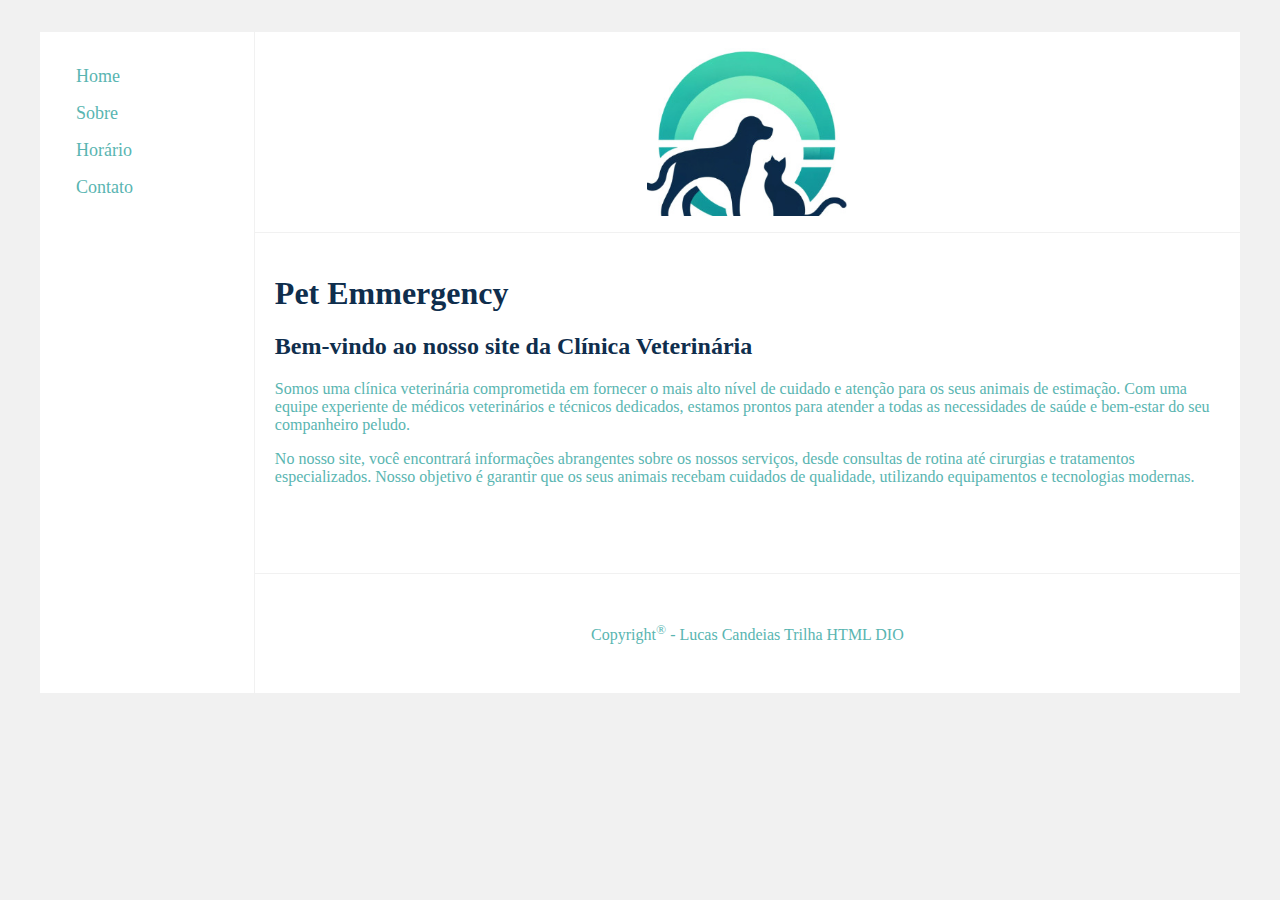
<file: index.html>
<!DOCTYPE html>
<html lang="en">
<head>
    <meta charset="UTF-8">
    <meta http-equiv="X-UA-Compatible" content="IE=edge">
    <meta name="viewport" content="width=device-width, initial-scale=1.0">
    <title>Projeto HTML DIO</title>
    <link rel="stylesheet" href="style.css">
</head>
<body>
    <div class="wrapper">
        <div class="menu">
            <ul>
                <li><a href="/">Home</a></li>
                <li><a href="/sobre.html">Sobre</a></li>
                <li><a href="/agenda.html">Horário</a></li>
                <li><a href="/contato.html">Contato</a></li>
            </ul>
        </div>

        <div class="main">
            <div class="header">
                <img src="images/logo.jpg" alt="Logo" title="Logo da página home">
            </div>
    
            <div class="content">
                <h1>Pet Emmergency</h1>
                <h2>Bem-vindo ao nosso site da Clínica Veterinária</h2>
                <p>Somos uma clínica veterinária comprometida em fornecer o mais alto nível de cuidado e atenção para os seus animais de estimação. Com uma equipe experiente de médicos veterinários e técnicos dedicados, estamos prontos para atender a todas as necessidades de saúde e bem-estar do seu companheiro peludo.</p>
                <p>No nosso site, você encontrará informações abrangentes sobre os nossos serviços, desde consultas de rotina até cirurgias e tratamentos especializados. Nosso objetivo é garantir que os seus animais recebam cuidados de qualidade, utilizando equipamentos e tecnologias modernas.</p>
            </div>
    
            <div class="footer">
                <p>Copyright<sup>®</sup> - Lucas Candeias Trilha HTML DIO</p>
            </div>
        </div>
    </div>
</body>
</html>
</file>
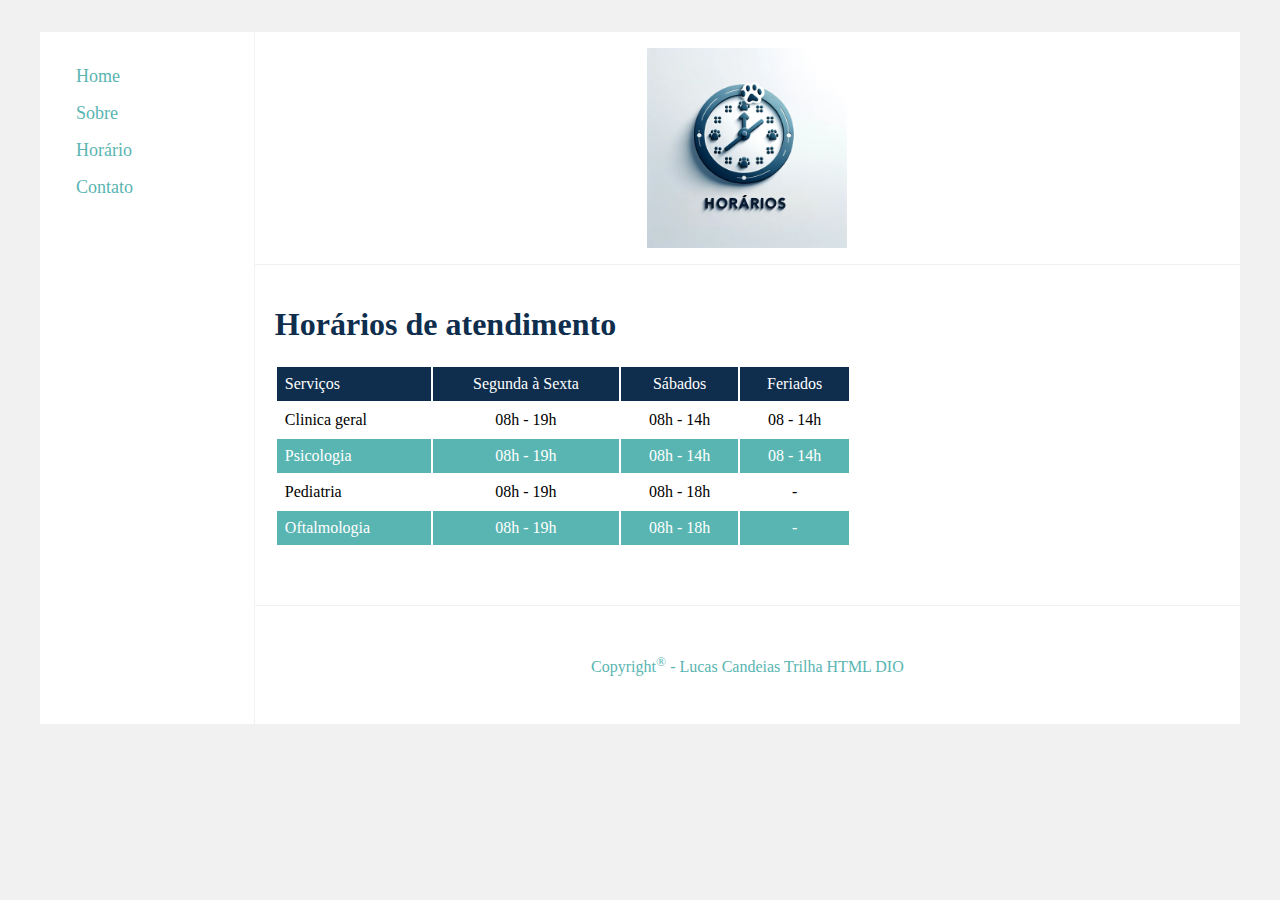
<file: agenda.html>
<!DOCTYPE html>
<html lang="en">
<head>
    <meta charset="UTF-8">
    <meta http-equiv="X-UA-Compatible" content="IE=edge">
    <meta name="viewport" content="width=device-width, initial-scale=1.0">
    <title>Template - Utilizar como modelo</title>
    <link rel="stylesheet" href="style.css">
</head>
<body>
    <div class="wrapper">
        <div class="menu">
            <ul>
                <li><a href="/">Home</a></li>
                <li><a href="/sobre.html">Sobre</a></li>
                <li><a href="/agenda.html">Horário</a></li>
                <li><a href="/contato.html">Contato</a></li>
            </ul>
        </div>

        <div class="main">
            <div class="header">
                <img src="images/logoHorarios.jpg" alt="Logo horários" title="Logo da página horários">
            </div>
    
            <div class="content">
                <h1>Horários de atendimento</h1>
                <table cellpadding="8px">
                    <thead>
                        <tr>
                            <td>Serviços</td>
                            <td>Segunda à Sexta</td>
                            <td>Sábados</td>
                            <td>Feriados</td>
                        </tr>
                    </thead>
                    <tbody>
                        <tr>
                            <td>Clinica geral</td>
                            <td>08h - 19h</td>
                            <td>08h - 14h</td>
                            <td>08 - 14h</td>
                        </tr>
                        <tr>
                            <td>Psicologia</td>
                            <td>08h - 19h</td>
                            <td>08h - 14h</td>
                            <td>08 - 14h</td>
                        </tr>
                        <tr>
                            <td>Pediatria</td>
                            <td>08h - 19h</td>
                            <td>08h - 18h</td>
                            <td>-</td>
                        </tr>
                        <tr>
                            <td>Oftalmologia</td>
                            <td>08h - 19h</td>
                            <td>08h - 18h</td>
                            <td>-</td>
                        </tr>
                    </tbody>
                </table>
            </div>
    
            <div class="footer">
                <p>Copyright<sup>®</sup> - Lucas Candeias Trilha HTML DIO</p>
            </div>
        </div>
    </div>
</body>
</html>
</file>
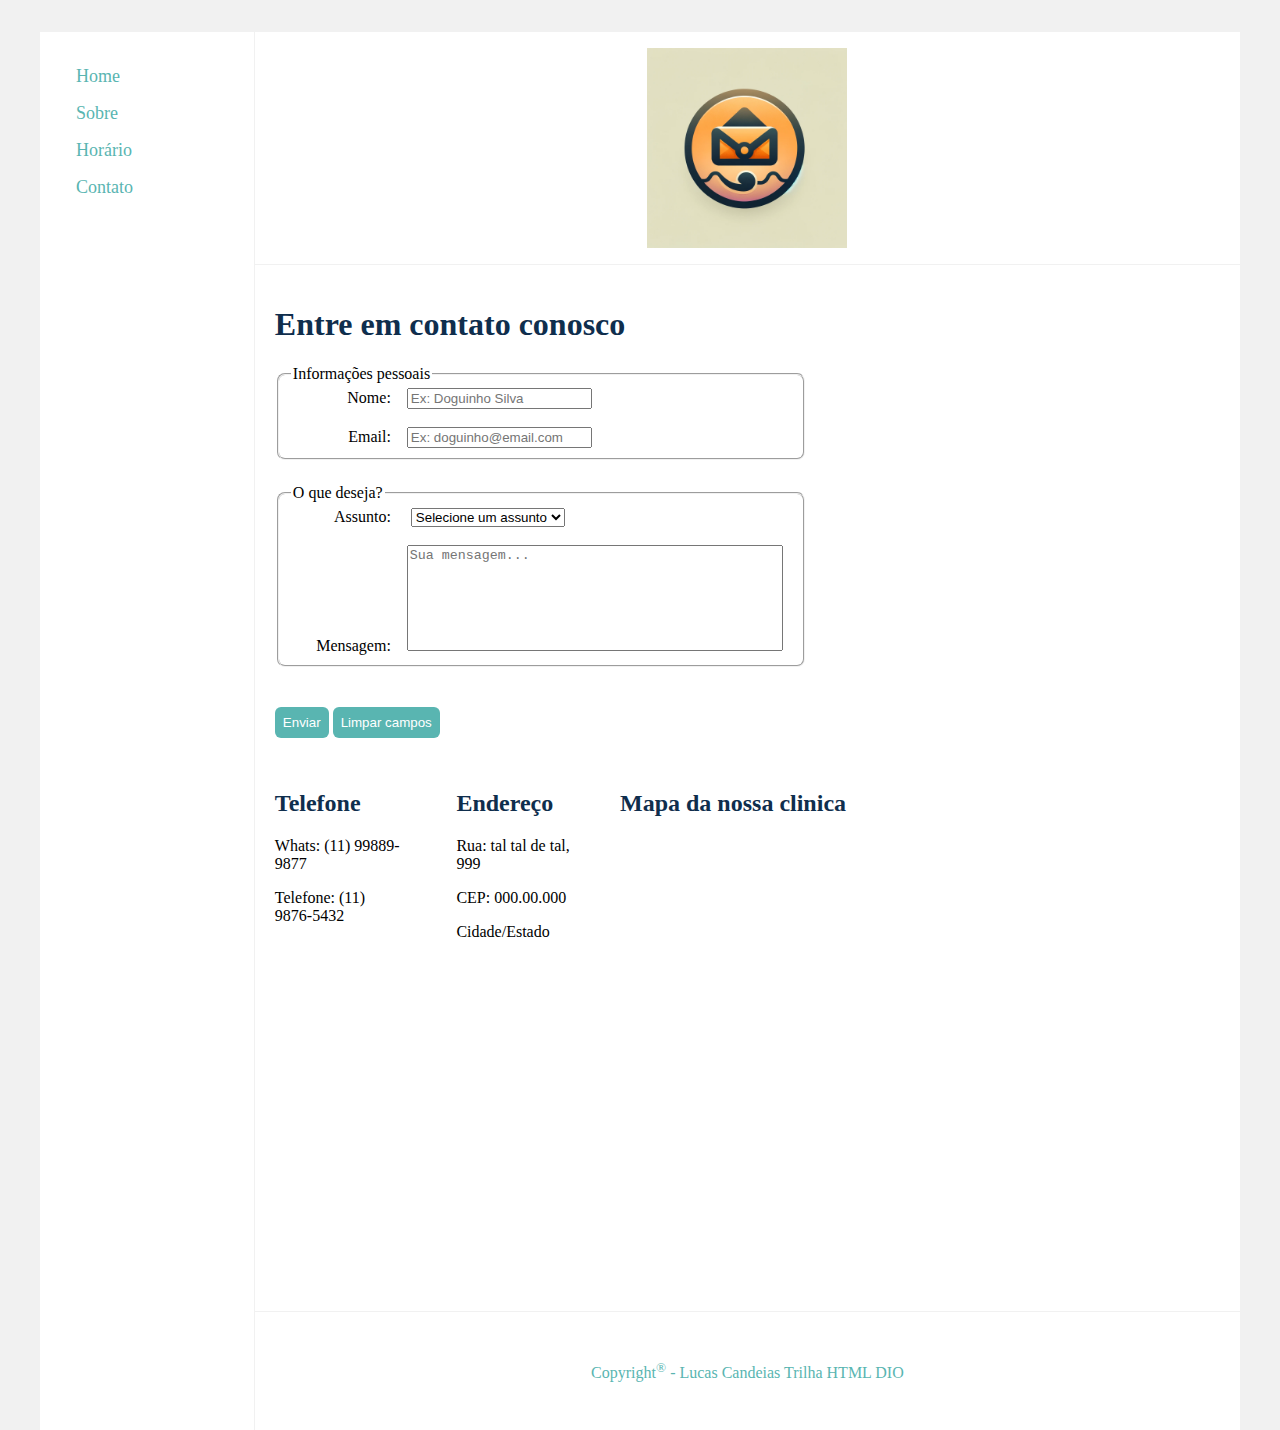
<file: contato.html>
<!DOCTYPE html>
<html lang="en">
<head>
    <meta charset="UTF-8">
    <meta http-equiv="X-UA-Compatible" content="IE=edge">
    <meta name="viewport" content="width=device-width, initial-scale=1.0">
    <title>Template - Utilizar como modelo</title>
    <link rel="stylesheet" href="style.css">
</head>
<body>
    <div class="wrapper">
        <div class="menu">
            <ul>
                <li><a href="/">Home</a></li>
                <li><a href="/sobre.html">Sobre</a></li>
                <li><a href="/agenda.html">Horário</a></li>
                <li><a href="/contato.html">Contato</a></li>
            </ul>
        </div>

        <div class="main">
            <div class="header">
                <img src="images/contatoLogo.jpg" alt="Logo contato" title="Logo da página contato">
            </div>
    
            <div class="content">
                <h1>Entre em contato conosco</h1>
                <form action="#">
                    <fieldset>
                        <legend>Informações pessoais</legend>
                        <label for="name">Nome: </label><input type="text" id="name" placeholder="Ex: Doguinho Silva" /><br /><br />
                        <label for="email">Email: </label><input type="email" id="email" placeholder="Ex: doguinho@email.com"/>
                    </fieldset>
                    <fieldset>
                        <legend>O que deseja?</legend>
                        <label for="assunto">Assunto: </label>
                        <select name="assunto" id="assunto">
                            <option value="">Selecione um assunto</option>
                            <option value="geral">Clinica geral</option>
                            <option value="psicologia">Psicologia animal</option>
                            <option value="pediatria">Pediatria animal</option>
                            <option value="oftamologi">Oftalmologia</option>
                        </select><br /><br />
                        <label for="email">Mensagem: </label><textarea name="message" id="message" placeholder="Sua mensagem..."></textarea>
                    </fieldset>
                    <button type="submit">Enviar</button>
                    <button type="reset">Limpar campos</button>
                </form>
                <div class="endereco">
                    <div>
                        <h2>Telefone</h2>
                        <p>Whats: (11) 99889-9877</p>
                        <p>Telefone: (11) 9876-5432</p>
                    </div>
                    <div>
                        <h2>Endereço</h2>
                        <p>Rua: tal tal de tal, 999</p>
                        <p>CEP: 000.00.000</p>
                        <p>Cidade/Estado</p>
                    </div>
                    <div>
                        <h2>Mapa da nossa clinica</h2>
                        <iframe src="https://www.google.com/maps/embed?pb=!1m18!1m12!1m3!1d3075.992117653919!2d-46.65621925527524!3d-23.532800503419676!2m3!1f0!2f0!3f0!3m2!1i1024!2i768!4f13.1!3m3!1m2!1s0x94ce5816c98b36a3%3A0xa54691a6c97de750!2sPetz!5e0!3m2!1spt-BR!2sbr!4v1714129028874!5m2!1spt-BR!2sbr" width="600" height="450" style="border:0;" allowfullscreen="" loading="lazy" referrerpolicy="no-referrer-when-downgrade"></iframe>
                    </div>
                </div>
                
            </div>
    
            <div class="footer">
                <p>Copyright<sup>®</sup> - Lucas Candeias Trilha HTML DIO</p>
            </div>
        </div>
    </div>
</body>
</html>
</file>
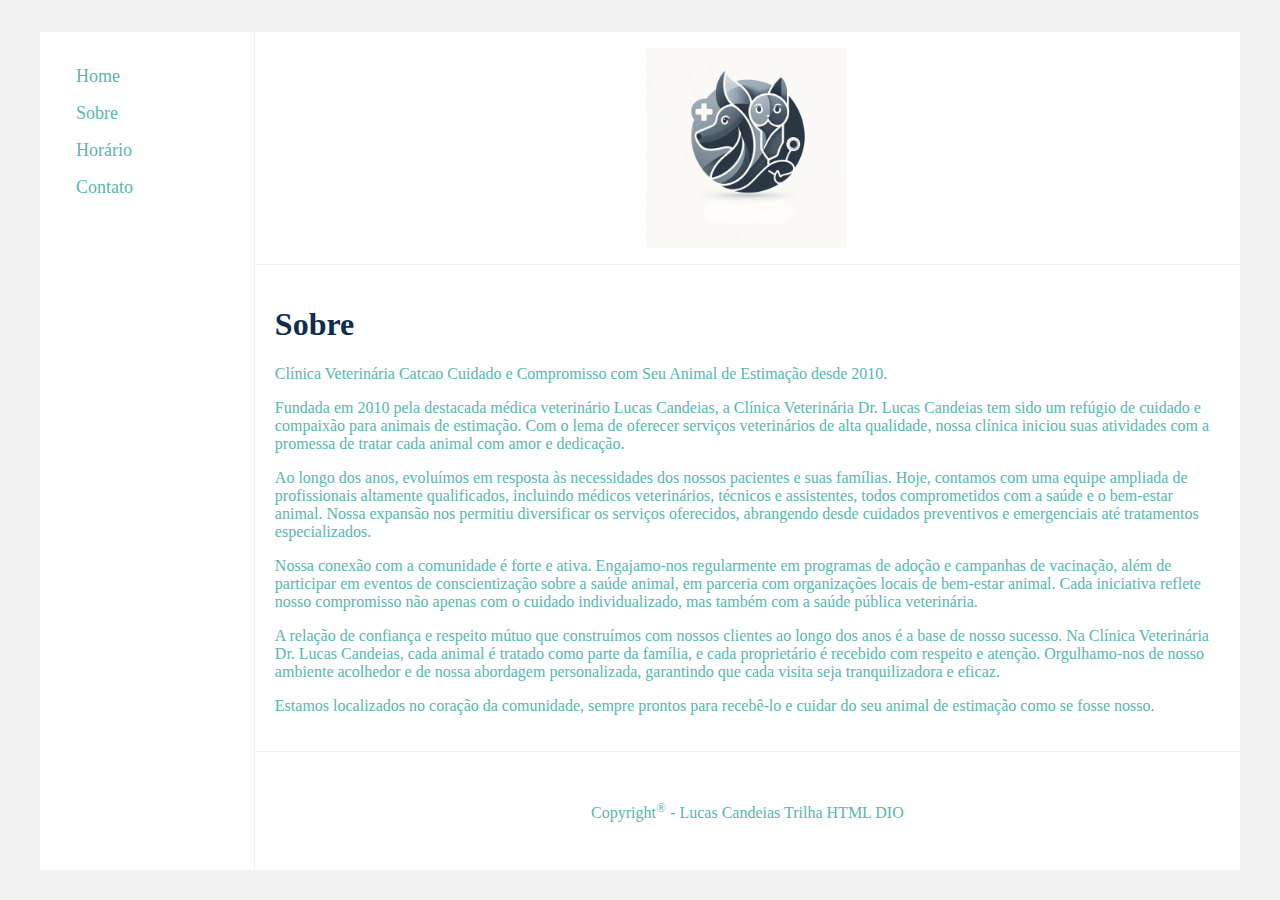
<file: sobre.html>
<!DOCTYPE html>
<html lang="en">
<head>
    <meta charset="UTF-8">
    <meta http-equiv="X-UA-Compatible" content="IE=edge">
    <meta name="viewport" content="width=device-width, initial-scale=1.0">
    <title>Template - Utilizar como modelo</title>
    <link rel="stylesheet" href="style.css">
</head>
<body>
    <div class="wrapper">
        <div class="menu">
            <ul>
                <li><a href="/">Home</a></li>
                <li><a href="/sobre.html">Sobre</a></li>
                <li><a href="/agenda.html">Horário</a></li>
                <li><a href="/contato.html">Contato</a></li>
            </ul>
        </div>

        <div class="main">
            <div class="header">
                <img src="images/logoSobre.jpg" alt="Logo sobre" title="Logo da página sobre">
            </div>
    
            <div class="content">
                <h1>Sobre</h1>
                <p>Clínica Veterinária Catcao Cuidado e Compromisso com Seu Animal de Estimação desde 2010.</p>
                <p>Fundada em 2010 pela destacada médica veterinário Lucas Candeias, a Clínica Veterinária Dr. Lucas Candeias tem sido um refúgio de cuidado e compaixão para animais de estimação. Com o lema de oferecer serviços veterinários de alta qualidade, nossa clínica iniciou suas atividades com a promessa de tratar cada animal com amor e dedicação.</p>
                <p>Ao longo dos anos, evoluímos em resposta às necessidades dos nossos pacientes e suas famílias. Hoje, contamos com uma equipe ampliada de profissionais altamente qualificados, incluindo médicos veterinários, técnicos e assistentes, todos comprometidos com a saúde e o bem-estar animal. Nossa expansão nos permitiu diversificar os serviços oferecidos, abrangendo desde cuidados preventivos e emergenciais até tratamentos especializados.</p>
                <p>Nossa conexão com a comunidade é forte e ativa. Engajamo-nos regularmente em programas de adoção e campanhas de vacinação, além de participar em eventos de conscientização sobre a saúde animal, em parceria com organizações locais de bem-estar animal. Cada iniciativa reflete nosso compromisso não apenas com o cuidado individualizado, mas também com a saúde pública veterinária.</p>
                <p>A relação de confiança e respeito mútuo que construímos com nossos clientes ao longo dos anos é a base de nosso sucesso. Na Clínica Veterinária Dr. Lucas Candeias, cada animal é tratado como parte da família, e cada proprietário é recebido com respeito e atenção. Orgulhamo-nos de nosso ambiente acolhedor e de nossa abordagem personalizada, garantindo que cada visita seja tranquilizadora e eficaz.</p>
                <p>Estamos localizados no coração da comunidade, sempre prontos para recebê-lo e cuidar do seu animal de estimação como se fosse nosso.</p>
            </div>
    
            <div class="footer">
                <p>Copyright<sup>®</sup> - Lucas Candeias Trilha HTML DIO</p>
            </div>
        </div>
    </div>
</body>
</html>
</file>
<file: style.css>
html, body {
    margin: 0;
}
body {
    background-color: #f1f1f1;
    display: flex;
    justify-content: center;
}
h1, h2 {
    color: #0f2e4d;
}
p {
    color: rgb(89,181,177);
}
fieldset {
    border-color: #f1f1f1;
    border-radius: 8px;
    max-width: 500px;
    margin-bottom: 24px;
}
label {
    width: 100px;
    display: inline-block;
    text-align: right;
    margin-right: 16px;
}
table {
    min-width: 576px;
}
textarea {
    width: 370px;
    height: 100px;
    resize: none;
}
button {
    margin-top: 16px;
    background: rgb(89,181,177);
    padding: 8px 8px;
    border-radius: 6px;
    color: #fff;
    border: none;
    cursor: pointer;
}
button:hover {
    opacity: .8;
}
table thead {
    background: #0f2e4d;
}
table thead tr td {
    text-align: center;
    color: #fff;
}
table thead tr td:nth-child(1) {
    text-align: left;
}
table tbody tr td {
    text-align: center;
}
table tbody tr:nth-child(even) {
    background: rgb(89,181,177);
    color: #fff;
}
table tbody tr td:nth-child(1) {
    text-align: left;
}
.wrapper {
    width: 1200px;
    display: flex;
    margin: 0 auto;
    background-color: rgb(255, 255, 255);
    margin-top: 32px;
}
.main {
    display: flex;
    flex-flow: column;
    width: 85%;
}
.menu {
    width: 15%;
    background-color: rgb(255, 255, 255);
    padding: 10px 20px 0px;
    border-right: 1px solid #f1f1f1;
}
.menu ul {
    padding: 0;
    margin: 0;
    list-style: none;
    padding: 16px;
}
.menu ul li a {
    padding-block: 8px;
    display: block;
    text-decoration: none;
    color: rgb(89,181,177);
    font-size: 18px;
}
.menu ul li a:hover {
    color: rgb(255,159,1);
    text-decoration: underline;
}
.header {
    background-color: rgb(255, 255, 255);
    min-height: 150px;
}
.header img {
    width: 200px;
    display: block;
    margin-inline: auto;
    margin-block: 16px;
}
.content {
    background-color: white;
    min-height: 300px;
    padding: 20px;
    border-block: 1px solid #f1f1f1;
}
.endereco {
    display: flex;
    gap: 50px;
    margin-top: 32px;
}
.endereco p {
    color: #000;
}
.footer p {
    padding-block: 32px;
    text-align: center;
}
</file>
